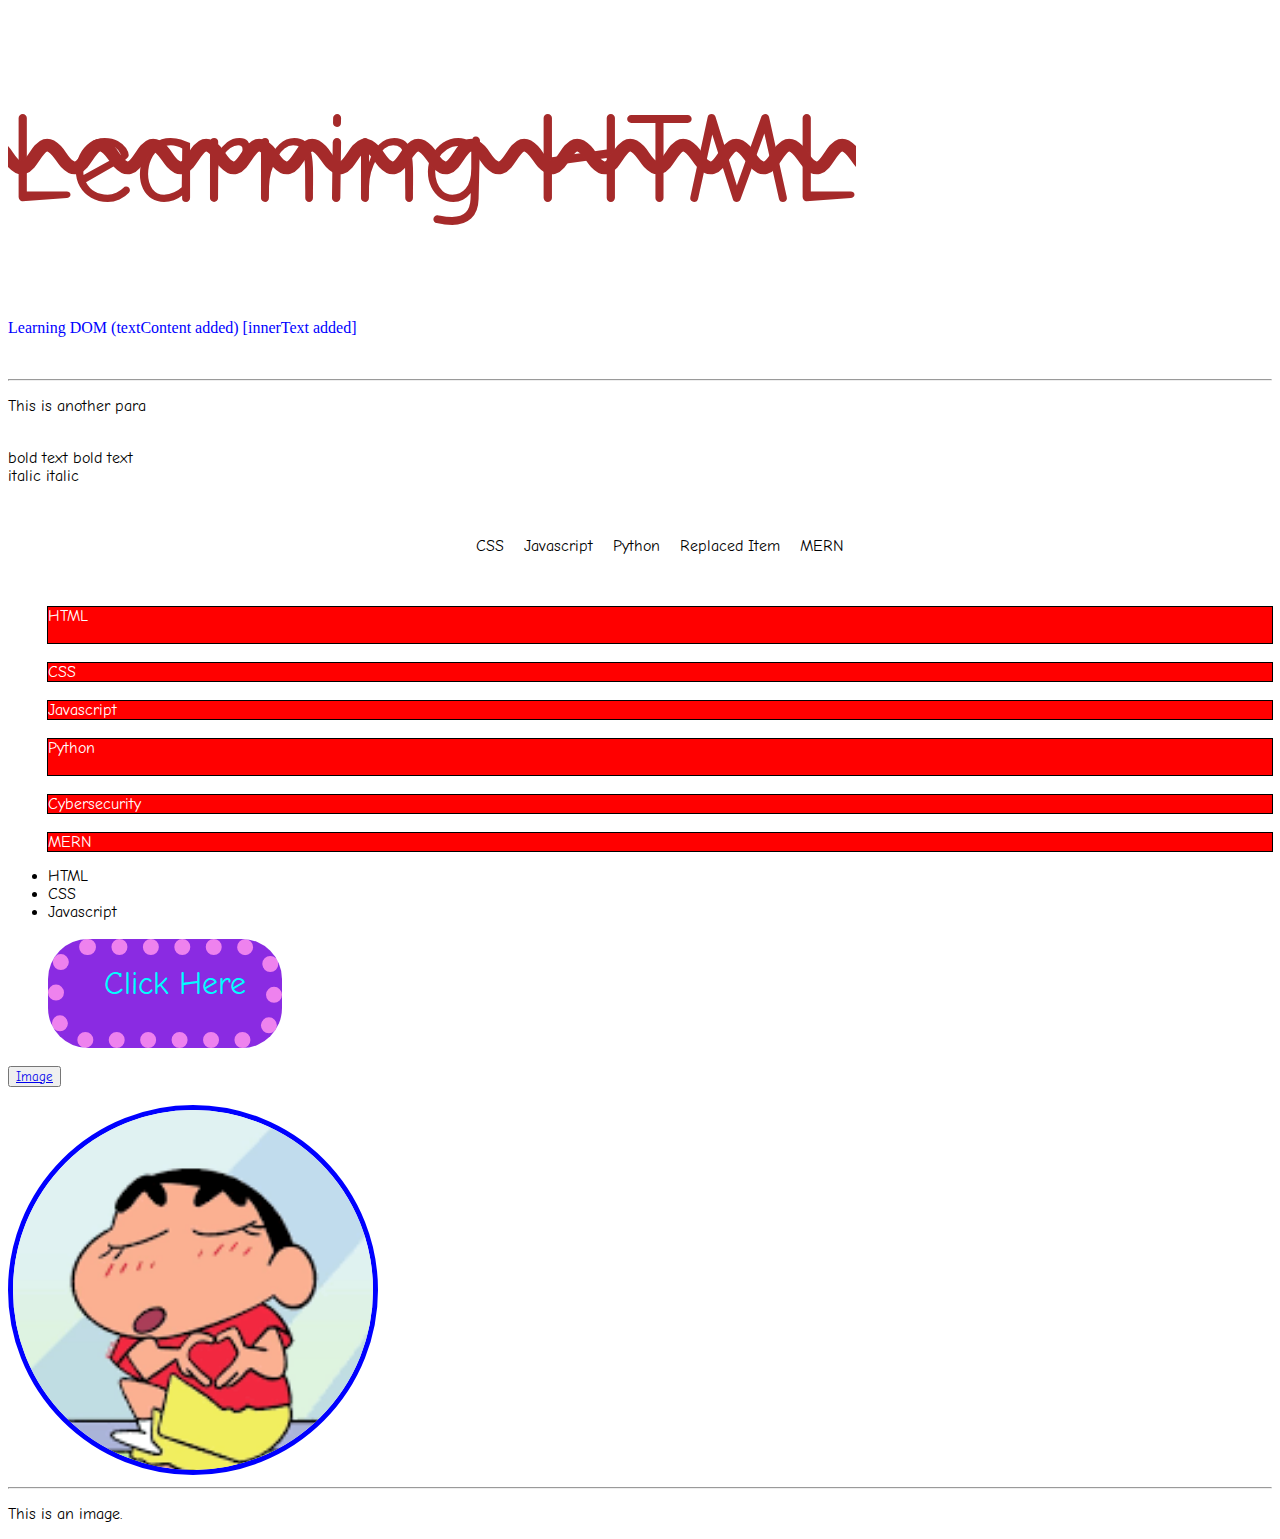
<file: index.html>
<!DOCTYPE html>
<html lang="en">
  <head>
    <meta charset="UTF-8" />
    <meta name="viewport" content="width=device-width, initial-scale=1.0" />
    <title>Learning HTML</title>
    <link rel="stylesheet" href="rstyle.css" />
  </head>
  <body>
    <div>
      <h1 class="my-title">Learning HTML</h1>

      <p class="my-para">This is an <span>important</span> text.</p>
      <br />
      <hr />
      <p>This is another para</p>
      <br />

      <b>bold text</b>
      <strong>bold text</strong><br />

      <i>italic</i>
      <em>italic</em>

      <ul type="square" class="unordered-list">
        <li>HTML</li>
        <li>CSS</li>
        <li>Javascript</li>
        <li>Python</li>
        <li>Cybersecurity</li>
        <li>MERN</li>
      </ul>

      <ol type="a" start="4" class="my-list">
        <li>HTML</li>
        <li>CSS</li>
        <li>Javascript</li>
        <li>Python</li>
        <li>Cybersecurity</li>
        <li>MERN</li>
      </ol>

      <dd>
        <li>HTML</li>
        <li>CSS</li>
        <li>Javascript</li>
      </dd>
      <br />

      <a href="https://github.com/" target="_blank" rel="noreferrer">
        <button class="my-btn">Click Here</button></a
      >
      <br /><br />

      <button>
        <a href="download.png">Image</a></button
      ><br /><br />

      <img
        src="./download.png"
        alt="This is an image"
        id="hi"
        height="300"
      />
    </div>
    <script src="script.js"></script>


  </body>
</html>
</file>
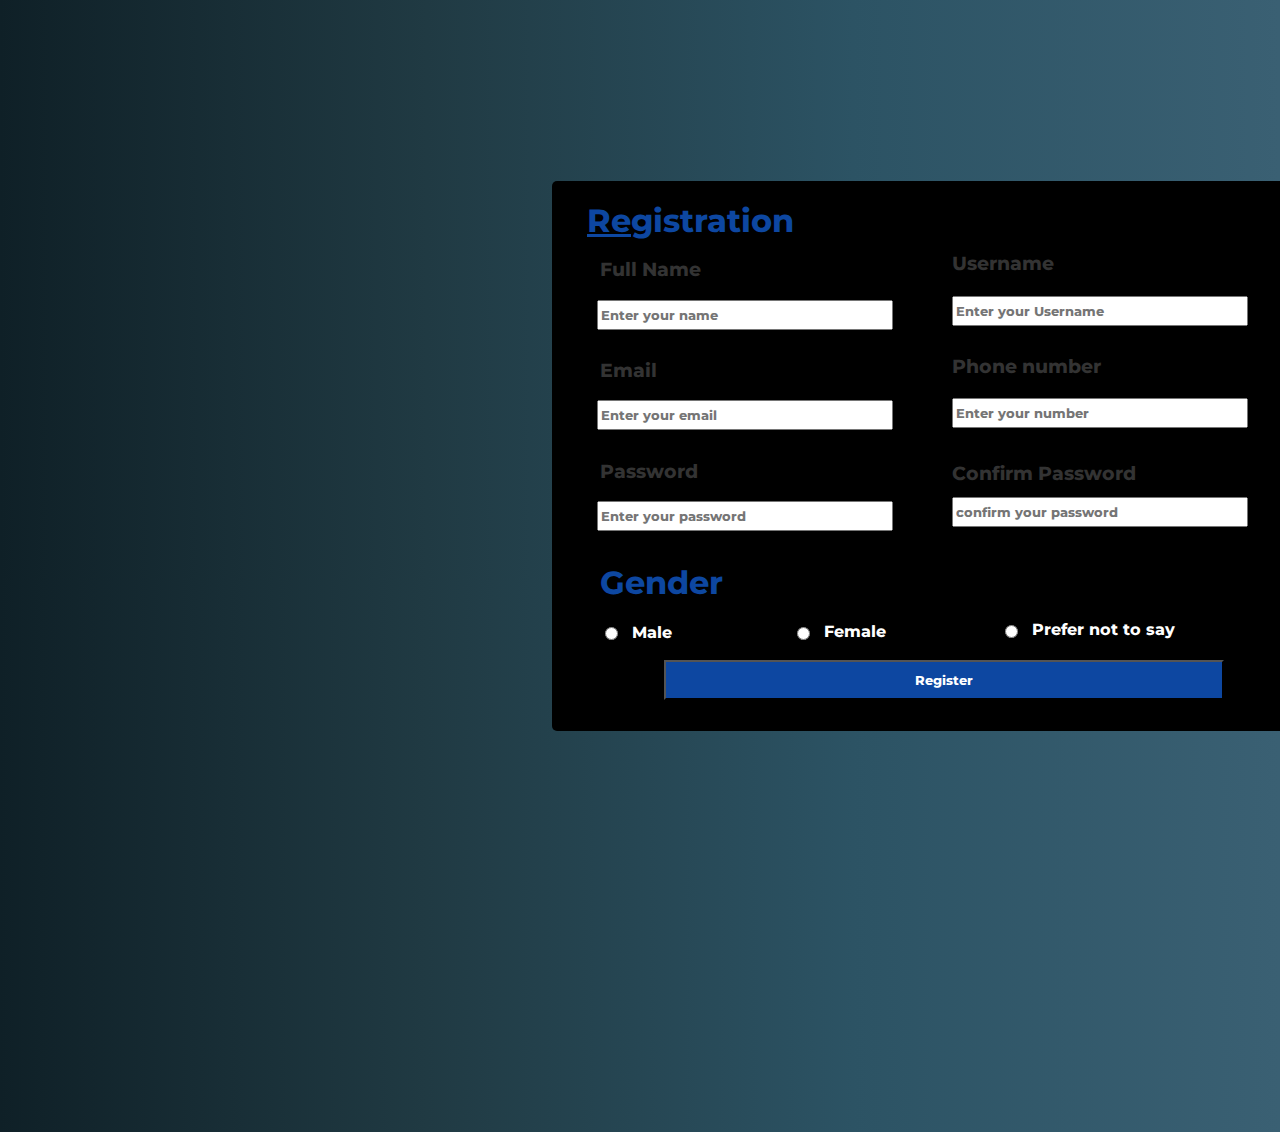
<file: 2.html>
<!DOCTYPE html>
<html lang="en">
<head>
    <meta charset="UTF-8">
    <meta name="viewport" content="width=device-width, initial-scale=1.0">
    <title>2nd Assignment</title>
    <link rel="stylesheet" href="2style.css">
    <link rel="preconnect" href="https://fonts.googleapis.com">
    <link rel="preconnect" href="https://fonts.gstatic.com" crossorigin>
    <link href="https://fonts.googleapis.com/css2?family=Merriweather:ital,opsz,wght@0,18..144,300..900;1,18..144,300..900&family=Montserrat:ital,wght@0,100..900;1,100..900&family=Poppins:ital,wght@0,100;0,200;0,300;0,400;0,500;0,600;0,700;0,800;0,900;1,100;1,200;1,300;1,400;1,500;1,600;1,700;1,800;1,900&family=Ubuntu:ital,wght@0,300;0,400;0,500;0,700;1,300;1,400;1,500;1,700&display=swap" rel="stylesheet">
    
</head>
<body>
    <div class="square">
            <h1 class="reg"><u>Re</u>gistration</h1>

            <h3 class="name">Full Name</h3>
            <input type="text" class="n_b" placeholder="Enter your name">

            <h3 class="Username">Username</h3>
            <input type="text" class="u_b" placeholder="Enter your Username">

            <h3 class="email">Email</h3>
            <input type="email" class="e_b" placeholder="Enter your email">

            <h3 class="p_number">Phone number</h3>
            <input type="number" class="p_n" placeholder="Enter your number">

            <h3 class="password">Password</h3>
            <input type="password" class="p_w" placeholder="Enter your password">

            <h3 class="Confirm_password">Confirm Password</h3>
            <input type="password" class="c_p" placeholder="confirm your password">

            <h1 class="gen">Gender</h1>

            <input type="radio" class="male">
            <h4 class="m">Male</h4>

             <input type="radio" class="female">
            <h4 class="f">Female</h4>

            
             <input type="radio" class="pnts">
            <h4 class="p">Prefer not to say</h4>

            <button class="button">Register</button>

    </div>
</body>
</html>
</file>
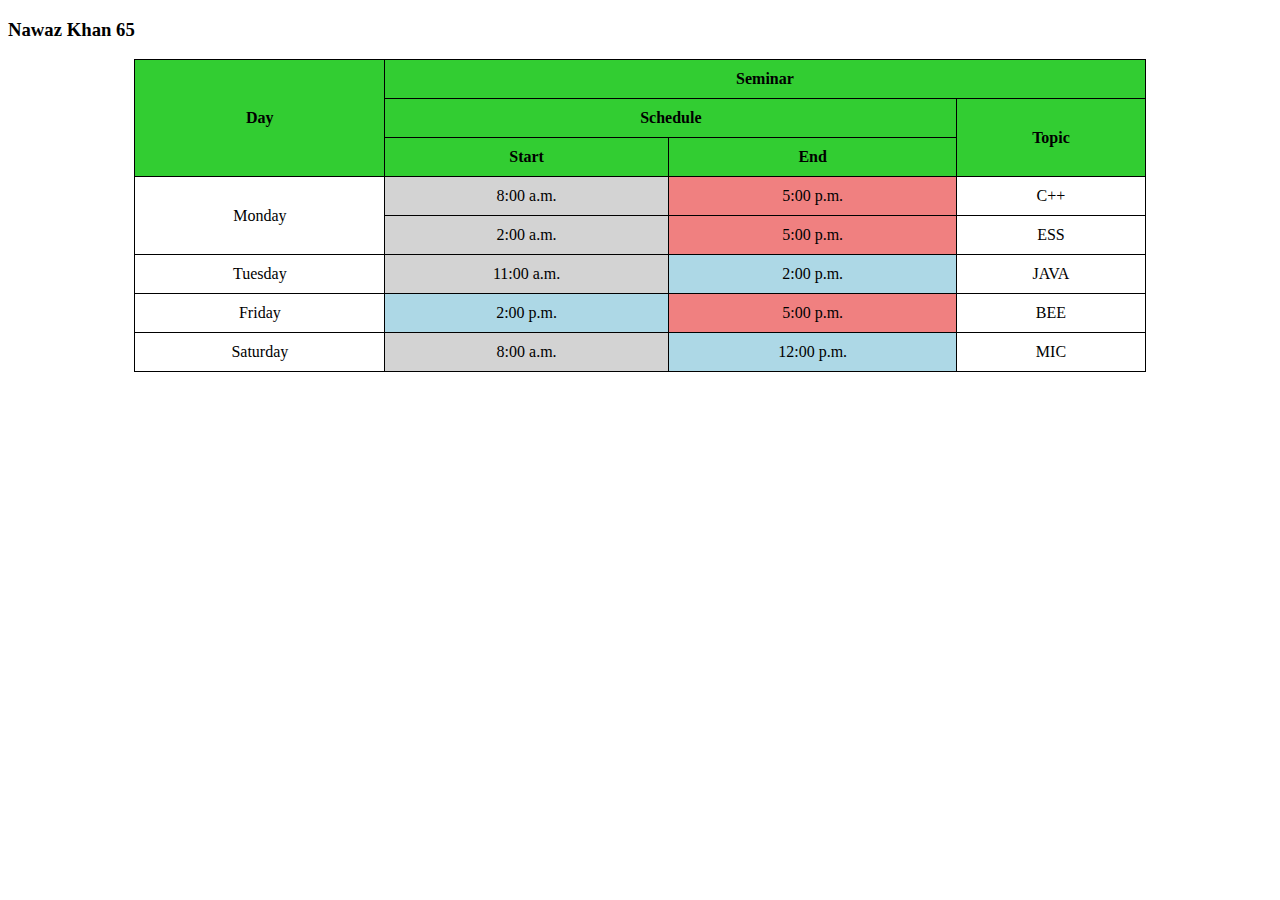
<file: 3.html>
<!DOCTYPE html>
<html lang="en">
<head>
  <meta charset="UTF-8" />
  <meta name="viewport" content="width=device-width, initial-scale=1.0"/>
  <title>Seminar Schedule</title>
    <link rel="preconnect" href="https://fonts.googleapis.com">
    <link rel="preconnect" href="https://fonts.gstatic.com" crossorigin>
    <link href="https://fonts.googleapis.com/css2?family=Montserrat:ital,wght@0,100..900;1,100..900&family=Noto+Sans:ital,wght@0,100..900;1,100..900&display=swap" rel="stylesheet">
  <style>
    body {
      
      background-color: white;
     
    }

    table {
      border-collapse: collapse;
      width: 80%;
      margin: auto;
      text-align: center;
    }

    th, td {
      border: 1px solid black;
      padding: 10px;
    }

    th {
      background-color: limegreen; 
    }

    .begin-time {
      background-color: lightgray; 
    }

    .end-time {
      background-color: lightcoral; 
    }

    .mid-time {
      background-color: lightblue; 
    }

    h2 {
      text-align: center;
    }
  </style>
</head>
<body>
<h3>Nawaz Khan 65</h3>
 

  <table>
    
    <tr>
      <th rowspan="3">Day</th>
      <th colspan="3">Seminar</th>
    </tr>

    
    <tr>
      <th colspan="2">Schedule</th>
      <th rowspan="2">Topic</th>
    </tr>

    
    <tr>
      <th>Start</th>
      <th>End</th>
    </tr>


    <tr>
      <td rowspan="2">Monday</td>
      <td class="begin-time">8:00 a.m.</td>
      <td class="end-time">5:00 p.m.</td>
      <td>C++</td>
    </tr>
    <tr>
      <td class="begin-time">2:00 a.m.</td>
      <td class="end-time">5:00 p.m.</td>
      <td>ESS</td>
    </tr>

    
    <tr>
      <td>Tuesday</td>
      <td class="begin-time">11:00 a.m.</td>
      <td class="mid-time">2:00 p.m.</td>
      <td>JAVA</td>
    </tr>

    <tr>
      <td>Friday</td>
      <td class="mid-time">2:00 p.m.</td>
      <td class="end-time">5:00 p.m.</td>
      <td>BEE</td>
    </tr>


    <tr>
      <td>Saturday</td>
      <td class="begin-time">8:00 a.m.</td>
      <td class="mid-time">12:00 p.m.</td>
      <td>MIC</td>
    </tr>
  </table>

</body>
</html>
</file>
<file: rstyle.css>
@import url("https://fonts.googleapis.com/css2?family=Comic+Neue:ital,wght@0,300;0,400;0,700;1,300;1,400;1,700&display=swap");

* {
  font-family: "Comic Neue", cursive;
  font-weight: 400;
  font-style: normal;
}

.my-title {
  color: brown;
  font-size: 10vw;
  text-decoration: wavy line-through;
}

.my-para {
  font-style: italic;
  font-size: 2rem;
  font-weight: bold;
}

.my-para span {
  font-weight: bolder;
  color: purple;
  text-decoration: underline;
}

.unordered-list {
  list-style: none;
  display: flex;
  justify-content: center;
  align-items: center;
  height: 10vh;
  gap: 0px 20px;
}

.my-list {
  list-style: none;
  display: grid;
  /* grid-template-columns: 2fr 1fr 1fr; */
  grid-template-rows: 2fr 1fr 1fr 2fr 1fr 1fr;
  gap: 20px;
}

.my-list li {
  outline: 1px solid black;
  background-color: red;
  color: white;
}

.my-btn {
  padding: 10px 20px 30px 40px;
  margin-left: 40px;
  font-size: 2rem;
  color: aqua;
  background-color: blueviolet;
  border: 16px dotted violet;
  border-radius: 40px;
  cursor: pointer;
  transition: all 0.5s ease-in-out;
}

.my-btn:hover {
  background-color: cornflowerblue;
  color: black;
}

#hi {
    border: 5px solid black;
    border-radius: 50%;
    height: 40vh;
    width: 40vh;
    object-fit: cover;
    object-position: center;
}
</file>
<file: 2style.css>
body{
    background-image: linear-gradient(to right, #0f2027, #203a43, #2c5364, #3a6073);
    );
    );
}
*{
    
        font-family: "Montserrat", sans-serif;
        font-optical-sizing: auto;
        font-weight:750;
        font-style: normal;
      

}
.square{
            height: 550px;
            width: 800px;
            position: relative;
            left: 34rem;
            top:10rem;
            background-color: black;
            border-radius: 5px;

        }
.reg{
    position: relative;
    left: 35px;
    top: 20px;
    color:#0d47a1;
}
.name{
    position:relative;
    left: 3rem;
    top: 1rem;
    color: #333333;
}
.n_b{
    position: relative;
    top:1rem;
    left: 2.8rem;
    height: 1.5rem;
    width: 18rem;
}
.Username{
    position: relative;
    left: 25rem;
    bottom: 5rem;
    color: #333333;
    
    
}
.u_b{
    position: relative;
    bottom: 4.9rem;
    left: 25rem;
    height: 1.5rem;
    width: 18rem;
}

.email{
     position: relative;
    left: 3rem;
    bottom: 4rem;
    color: #333333;
}

.e_b{
    position: relative;
    bottom: 4rem;
    left: 2.8rem;
    height: 1.5rem;
    width: 18rem;
}

.p_number{
   position: relative;
    left: 25rem;
    bottom: 9.9rem;
    color: #333333;
    
}

.p_n{
     position: relative;
    bottom: 9.8rem;
    left: 25rem;
    height: 1.5rem;
    width: 18rem;
}

.password{
      position: relative;
    left: 3rem;
    bottom: 9rem;
    color: #333333;

}

.p_w{

     position: relative;
    bottom: 9rem;
    left: 2.8rem;
    height: 1.5rem;
    width: 18rem;

}

.Confirm_password{
    position: relative;
    left: 25rem;
    bottom: 14.5rem;
    color: #333333;
    
}

.c_p{
       position: relative;
    bottom: 14.9rem;
    left: 25rem;
    height: 1.5rem;
    width: 18rem;
}

.gen{
    position: relative;
    bottom: 14rem;
    left: 3rem;
    color:#0d47a1;
}

.male{
    position: relative;
    bottom: 14rem;
    left: 3rem;
}

.m{
    position: relative;
    bottom: 16.6rem;
    left: 5rem;
    color: white;
}

.female{
    position: relative;
    bottom: 19.1rem;
    left: 15rem;
}

.f{
    position: relative;
    bottom: 21.8rem;
    left: 17rem;
    color: white;
}

.p{
    position: relative;
    bottom: 27rem;
    left: 30rem;
    color: white;
}

.pnts{
    position: relative;
    bottom: 24.3rem;
    left: 28rem;
    color: white;
}

.button{
       position: relative;
       bottom: 27rem;
       height: 2.5rem;
       width: 35rem;
        left: 7rem;
        background-color: #0d47a1;
        color: #ffffff;
        transition: all 0.8s ease-in-out;
}

.button:hover{
    background-color: rgb(5, 139, 0);

}
</file>
